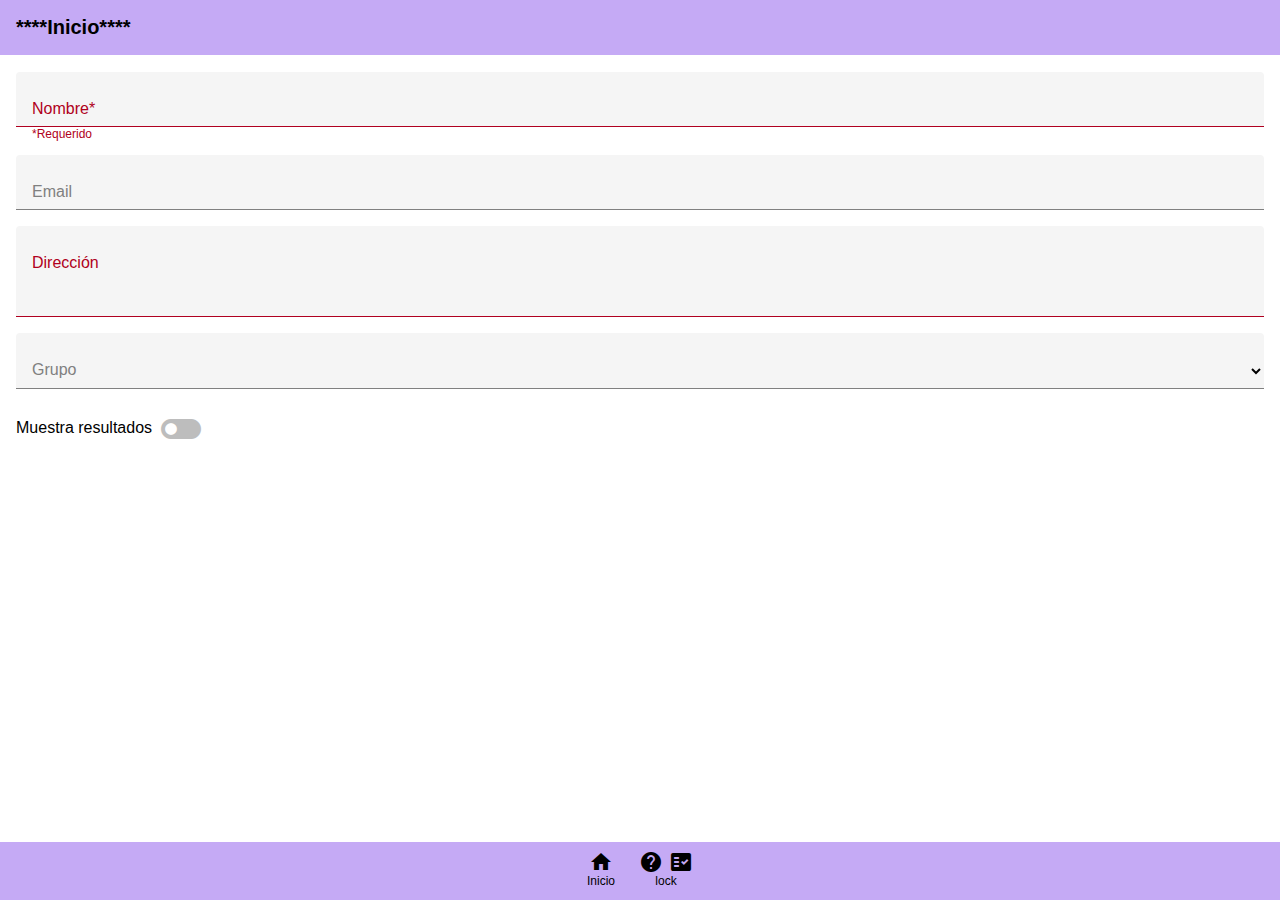
<file: index.html>
<!DOCTYPE html>
<html lang="es">
<head>
  <meta charset="UTF-8">
  <meta name="viewport"
    content="width=device-width,
     initial-scale=1.0">
  <title>Inicio</title>
  <link rel="stylesheet"
    href="css/estilos.css">
</head>
<body>
  <script type="module"
    src="js/config.js"></script>
  <header>
    <h1>****Inicio****</h1>
  </header>
  <campo-dinamico>
    <input id="nombre" required>
    <label for="nombre">
      Nombre*
    </label>
    <small>*Requerido</small>
  </campo-dinamico>
  <campo-dinamico>
    <input id="email"
      type="email">
    <label for="email">
      Email
    </label>
  </campo-dinamico>
  <campo-dinamico>
    <textarea id="dirección"
      rows="3"
      required></textarea>
    <label for="dirección">
      Dirección
    </label>
  </campo-dinamico>
  <campo-dinamico>
    <select id="grupo" rows="3">
      <option value=""></option>
      <option value="IC21">
        IC-21
      </option>
      <option value="IC22">
        IC-22
      </option>
      <option value="IC23">
        IC-23
      </option>
    </select>
    <label for="grupo">
      Grupo
    </label>
  </campo-dinamico>
  <p>
    <label>
      Muestra resultados
      <input type="checkbox">
      <span class="on
        material-icons">
        toggle_on
      </span>
      <span class="off
        material-icons">
        toggle_off
      </span>
    </label>
  </p>
  <mi-nav></mi-nav>
</body>
</html>
</file>
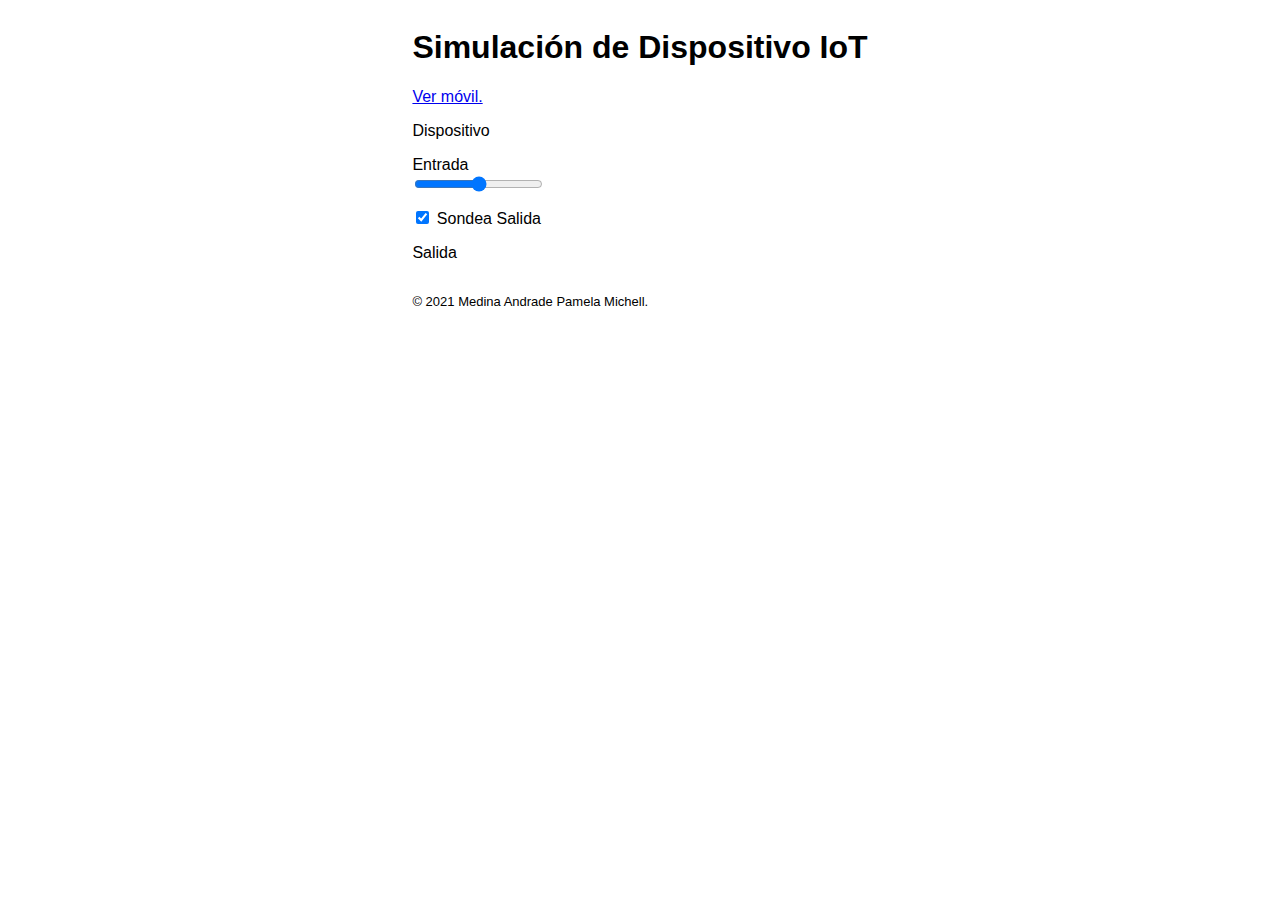
<file: dispositivo.html>
<!DOCTYPE html>
<html lang="es">
  <head>
    <meta charset="UTF-8">
    <meta name="viewport"
      content="width=device-width,
      initial-scale=1.0">
    <title>
      Simulación de Dispositivo
      IoT
    </title>
    <link href="css/estilos2.css"
      rel="stylesheet">
    <script type="module"
      src="cmp/mi-footer.js">
      </script>
  </head>
  <body>
    <div class="contenido">
      <h1>
        Simulación de Dispositivo
        IoT
      </h1>
      <p>
        <a href="index2.html"
          target="_blank">
          Ver móvil.</a>
      </p>
      <p>
        <label>
          Dispositivo
          <output
            id="ctDispositivo">
          </output>
        </label>
      </p>
      <p>
        <label>
          Entrada
          <input id="ctEntrada"
            type="range"
            min="0" max="10">
        </label>
      </p>
      <p>
        <label>
          <input id="ctSondea"
            type="checkbox"
            checked>
          Sondea Salida
        </label>
      </p>
      <p>
        <label>
          Salida
          <output id="ctSalida">
          </output>
        </label>
      </p>
      <p>
        <output id="iotError">
        </output>
      </p>
      <mi-footer></mi-footer>
    </div>
    <script type="module"
      src="disp/CtrlDispositivo.js">
      </script>
  </body>
</html>
</file>
<file: css/estilos.css>
@import "colores.css";
@import "/lib/material-icons.css";
@import "/lib/roboto.css";
@import "/lib/principal.css";
@import "/lib/icono.css";
@import "/lib/mi-nav.css";
@import "/lib/campos.css";
</file>
<file: css/estilos2.css>
body {
  font-family: Avantgarde, TeX Gyre Adventor, URW Gothic L, sans-serif;
  text-align: center;
}

.contenido {
  display: inline-block;
  text-align: start;
}

meter,
input[type=range],
output {
  display: block;
}

mi-footer {
  display: block;
  margin: 1rem 0;
  font-size: small;
}
</file>
